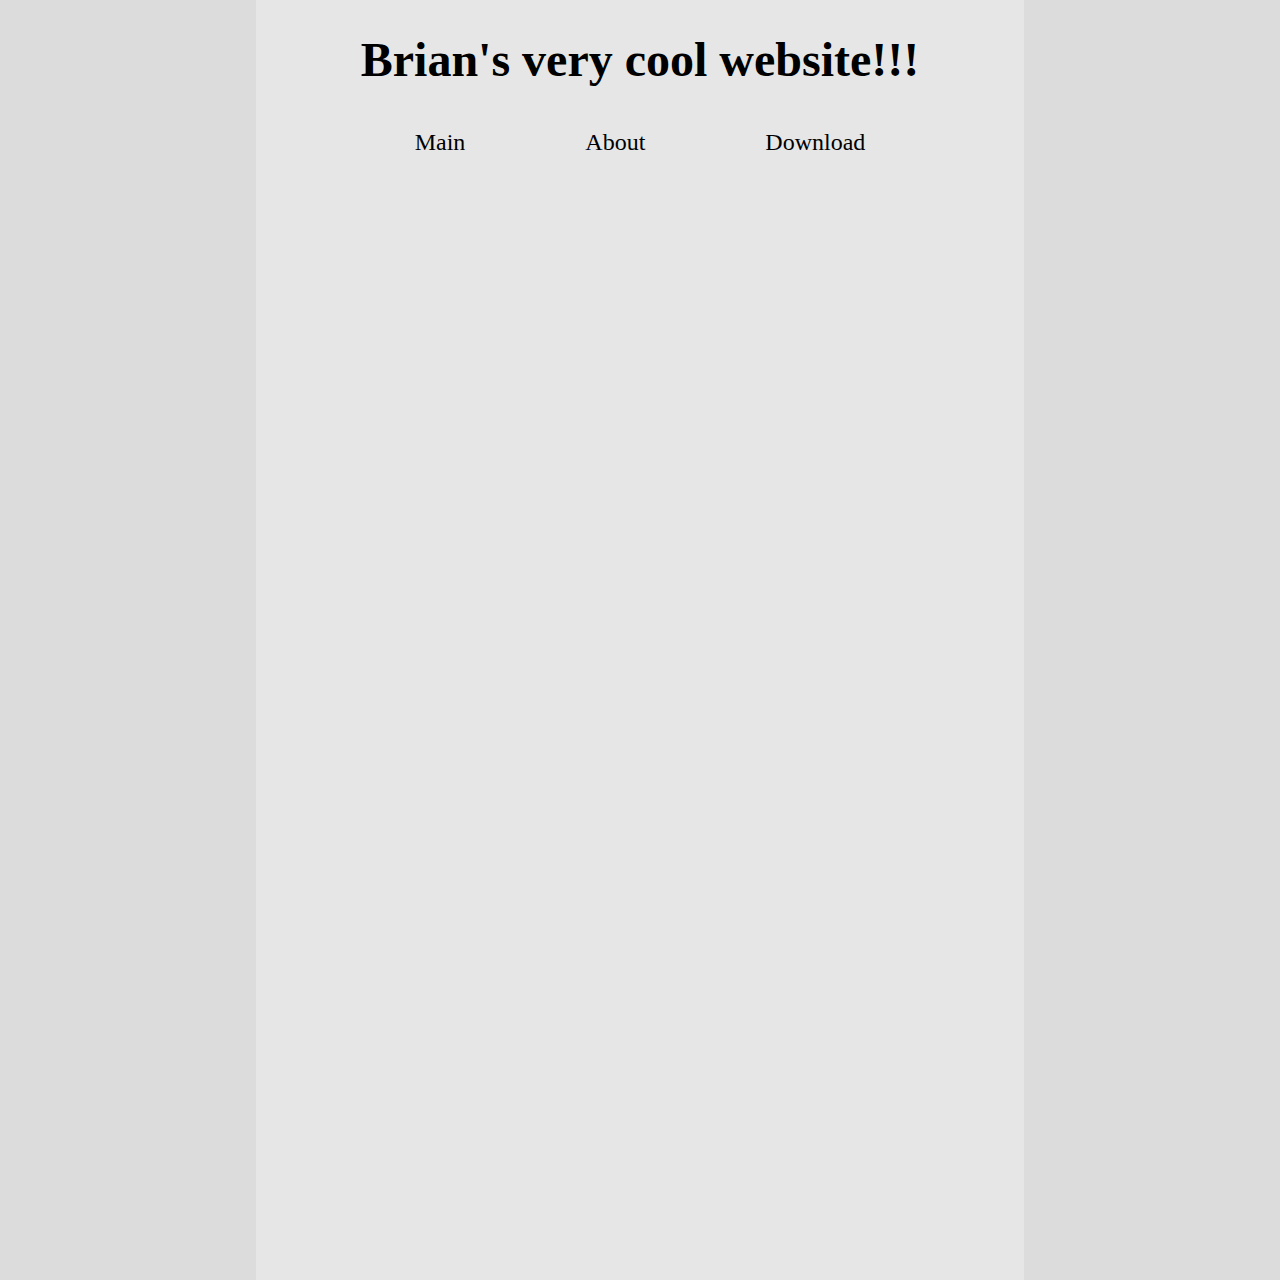
<file: index.html>
<!DOCTYPE html>
<html lang="en">
<head>
  <meta charset="UTF-8">
  <meta http-equiv="X-UA-Compatible" content="IE=edge">
  <meta name="viewport" content="width=device-width, initial-scale=1.0">
  <link rel="stylesheet" href="style.css">
  <title>Document</title>
</head>
<body>
  <div id="wrapper">
    <div id="column">
      <header>
        <h1>Brian's very cool website!!!</h1>
      </header>
      
      <div id="pagescontainer">
        <a>Main</a>
        <a>About</a>
        <a>Download</a>
      </div>
      
    </div>
  </div>
</body>
</html>
</file>
<file: style.css>
body {
  margin: 0;
  text-align: center;
}

#wrapper {
  margin: 0;
  height: 100vmax;
  width: 100vmax;
  display: flex;
  justify-content: center;
  background-color: rgb(220, 220, 220);
}

#column {
  background-color: rgb(230, 230, 230);
  height: 100%;
  width: 60%;
}
#column header {
  font-size: x-large;
}
#column #pagescontainer {
  display: flex;
  justify-content: center;
}
#column #pagescontainer a {
  padding: 10px;
  padding-left: 60px;
  padding-right: 60px;
  font-size: x-large;
}
#column #pagescontainer a:hover {
  background-color: rgb(220, 220, 220);
}

/*# sourceMappingURL=style.css.map */
</file>
